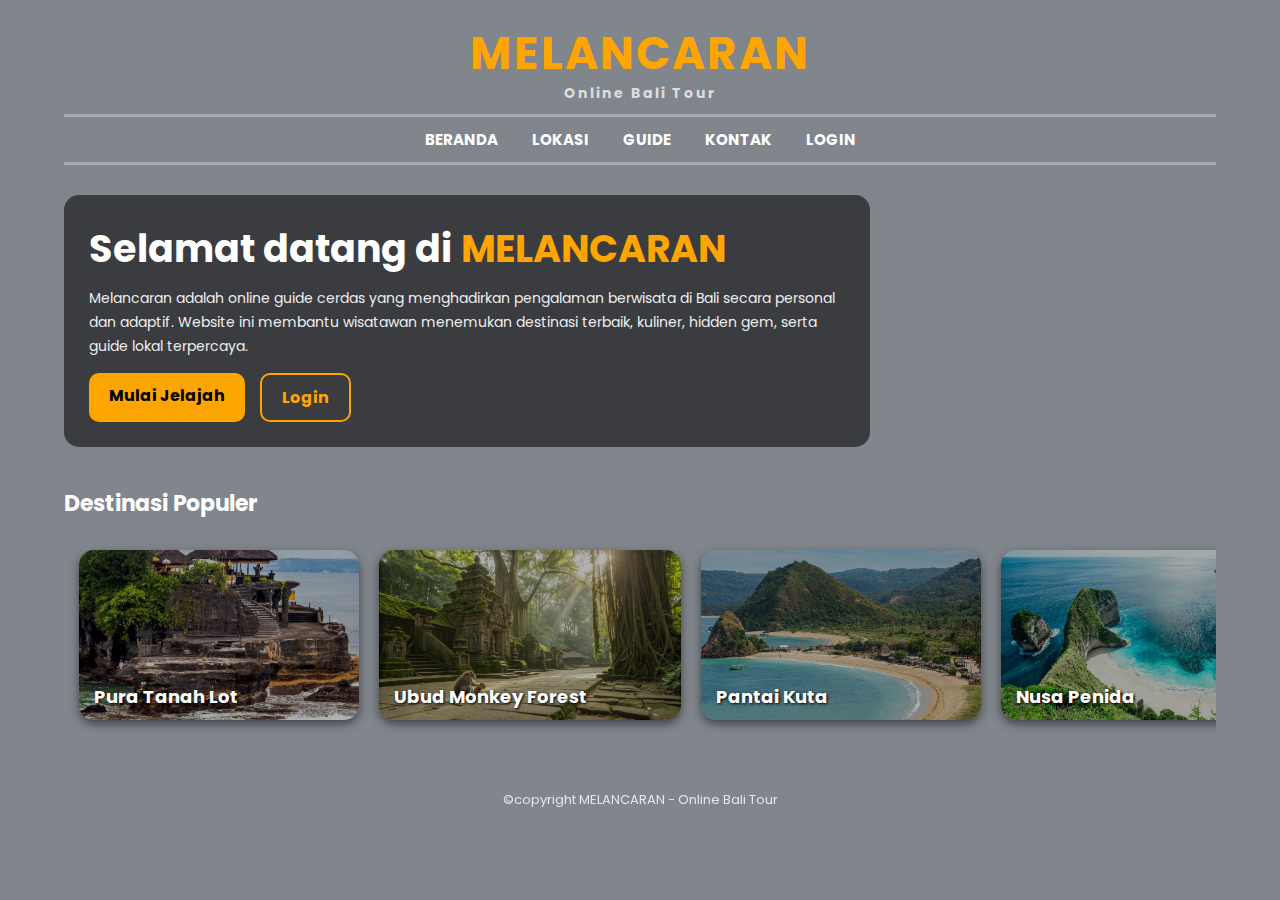
<file: index.html>
<!DOCTYPE html>
<html lang="id">
<head>
  <meta charset="UTF-8">
  <meta name="viewport" content="width=device-width, initial-scale=1.0">
  <title>Melancaran - Online Bali Tour</title>
<link rel="preconnect" href="https://fonts.googleapis.com">
<link rel="preconnect" href="https://fonts.gstatic.com" crossorigin>
<link href="https://fonts.googleapis.com/css2?family=Poppins:wght@300;400;500;600;700&display=swap" rel="stylesheet">

  <link rel="stylesheet" href="css/style.css">
</head>
<body>

<div class="hero">
  <div class="container">

    <div class="logo">
      MELANCARAN
      <small>Online Bali Tour</small>
    </div>

    <!-- NAVBAR -->
    <div class="navbar">
      <a href="index.html">BERANDA</a>
      <a href="destinations.html">LOKASI</a>
      <a href="guides.html">GUIDE</a>
      <a href="contact.html">KONTAK</a>

      <!-- DROPDOWN LOGIN -->
      <div class="dropdown">
        <a href="#">LOGIN</a>
        <div class="dropdown-content">
          <a href="login-user.html">Login User</a>
          <a href="login-admin.html">Login Admin</a>
        </div>
      </div>
    </div>

    <!-- CONTENT -->
    <div class="content-box">
      <h1>Selamat datang di <span>MELANCARAN</span></h1>
      <p>
        Melancaran adalah online guide cerdas yang menghadirkan pengalaman berwisata di Bali secara personal dan adaptif.
        Website ini membantu wisatawan menemukan destinasi terbaik, kuliner, hidden gem, serta guide lokal terpercaya.
      </p>

      <!-- BUTTON GROUP -->
      <div class="btn-group">
        <a href="destinations.html" class="btn">Mulai Jelajah</a>

        <div class="dropdown">
          <a href="#" class="btn-outline">Login</a>
          <div class="dropdown-content">
            <a href="login-user.html">Login User</a>
            <a href="login-admin.html">Login Admin</a>
          </div>
        </div>
      </div>
    </div>

    <!-- DESTINASI POPULER -->
    <h2 class="section-title">Destinasi Populer</h2>
    <div class="scroll-container">
      <div class="card">
        <img src="tanahlot.jpg" alt="Tanah Lot">
        <h3>Pura Tanah Lot</h3>
      </div>

      <div class="card">
        <img src="monkey.jpg" alt="Ubud">
        <h3>Ubud Monkey Forest</h3>
      </div>

      <div class="card">
        <img src="panku.jpg" alt="Kuta">
        <h3>Pantai Kuta</h3>
      </div>

      <div class="card">
        <img src="nuspen.jpg" alt="Nusa Penida">
        <h3>Nusa Penida</h3>
      </div>

      <div class="card">
        <img src="purauluwatu.jpg" alt="Uluwatu">
        <h3>Pura Uluwatu</h3>
      </div>
    </div>

    <div class="footer">
      ©copyright MELANCARAN - Online Bali Tour
    </div>

  </div>
</div>

<script src="js/script.js"></script>
</body>
</html>
</file>
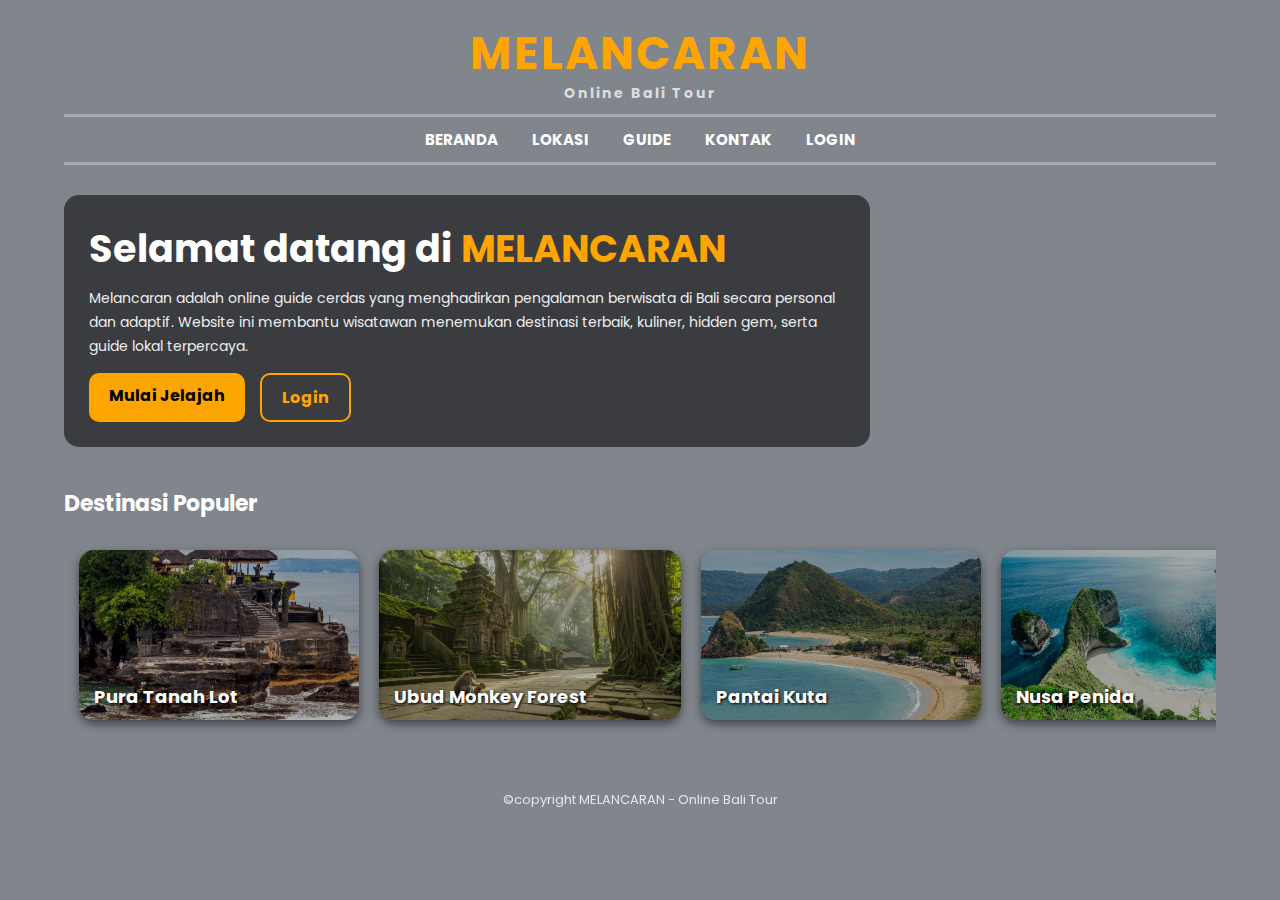
<file: admin-dashboard.html>
<!DOCTYPE html>
<html lang="id">
<head>
  <meta charset="UTF-8">
  <meta name="viewport" content="width=device-width, initial-scale=1.0">
  <title>Admin Dashboard - Melancaran</title>

  <link rel="preconnect" href="https://fonts.googleapis.com">
  <link rel="preconnect" href="https://fonts.gstatic.com" crossorigin>
  <link href="https://fonts.googleapis.com/css2?family=Poppins:wght@300;400;500;600;700&display=swap" rel="stylesheet">

  <link rel="stylesheet" href="css/style.css">
</head>
<body onload="checkRole('admin')">

<div class="hero">
  <div class="container">

    <div class="logo">
      MELANCARAN
      <small>Admin Panel</small>
    </div>

    <div class="navbar" id="navArea"></div>

    <div class="content-box">
      <h1>Dashboard Admin</h1>
      <p>Kelola destinasi wisata, guide, dan data website Melancaran.</p>
    </div>

    <div class="admin-stats">
      <div class="stat-card">
        <h3>Total User</h3>
        <p id="totalUser">0</p>
      </div>

      <div class="stat-card">
        <h3>Total Destinasi</h3>
        <p id="totalDest">0</p>
      </div>

      <div class="stat-card">
        <h3>Total Guide</h3>
        <p id="totalGuide">0</p>
      </div>
    </div>

    <div class="footer">
      ©copyright MELANCARAN - Online Bali Tour
    </div>

  </div>
</div>

<script src="js/script.js"></script>

<script>
  let users = JSON.parse(localStorage.getItem("users")) || [];
  let dest = JSON.parse(localStorage.getItem("destinations")) || [];
  let guide = JSON.parse(localStorage.getItem("guides")) || [];

  document.getElementById("totalUser").innerText = users.length;
  document.getElementById("totalDest").innerText = dest.length;
  document.getElementById("totalGuide").innerText = guide.length;
</script>

</body>
</html>
</file>
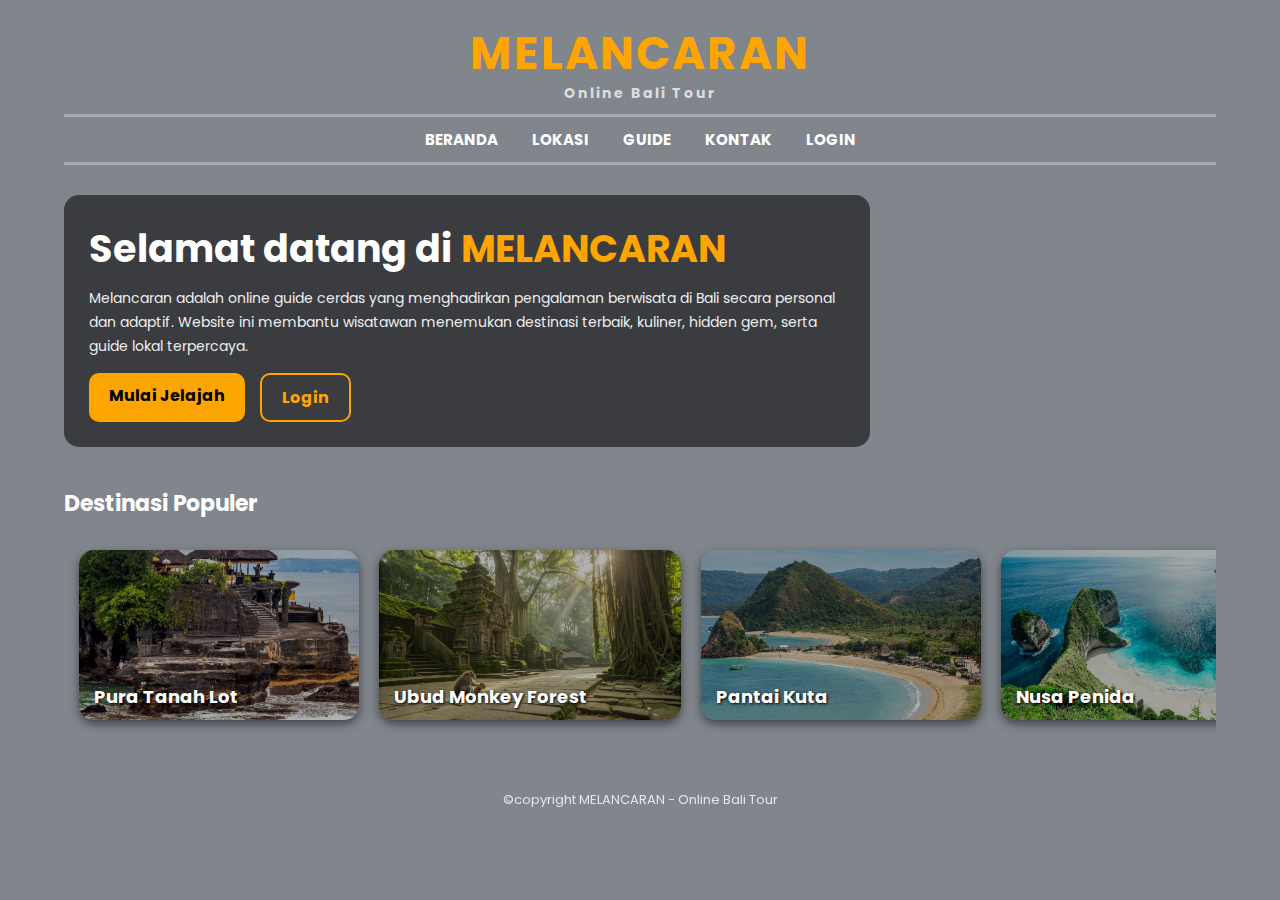
<file: admin-manage.html>
<!DOCTYPE html>
<html lang="id">
<head>
  <meta charset="UTF-8">
  <meta name="viewport" content="width=device-width, initial-scale=1.0">
  <title>Kelola Data - Admin Melancaran</title>

  <link rel="preconnect" href="https://fonts.googleapis.com">
  <link rel="preconnect" href="https://fonts.gstatic.com" crossorigin>
  <link href="https://fonts.googleapis.com/css2?family=Poppins:wght@300;400;500;600;700&display=swap" rel="stylesheet">

  <link rel="stylesheet" href="css/style.css">
</head>

<body onload="checkRole('admin'); adminLoadDestinations(); adminLoadGuides();">

<div class="hero">
  <div class="container">

    <div class="logo">
      MELANCARAN
      <small>Admin Panel</small>
    </div>

    <!-- NAVBAR -->
    <div class="navbar" id="navArea"></div>

    <!-- HEADER -->
    <div class="content-box">
      <h1>Kelola Data Website</h1>
      <p>
        Tambahkan destinasi wisata baru dan guide lokal Bali yang bisa dihubungi langsung melalui WhatsApp.
      </p>
    </div>

    <!-- SECTION DESTINATIONS -->
    <h2 class="section-title">Kelola Destinasi Wisata</h2>

    <div class="manage-grid">

      <!-- FORM ADD DEST -->
      <div class="manage-box">
        <h3>Tambah Destinasi</h3>

        <input type="text" id="destName" placeholder="Nama Destinasi (contoh: Pantai Sanur)">
        <input type="text" id="destImage" placeholder="Nama File / Link Gambar (contoh: sanur.jpg)">

        <button class="btn" onclick="addDestination()">Tambah Destinasi</button>

        <p class="hint">
          📌 Gunakan nama file gambar jika sudah diupload ke GitHub (contoh: sanur.jpg).<br>
          Bisa juga pakai link URL gambar.
        </p>
      </div>

      <!-- LIST DEST -->
      <div class="manage-box">
        <h3>Daftar Destinasi</h3>
        <div class="scroll-container" id="adminDestinationList"></div>
      </div>

    </div>

    <!-- SECTION GUIDES -->
    <h2 class="section-title">Kelola Local Guides</h2>

    <div class="manage-grid">

      <!-- FORM ADD GUIDE -->
      <div class="manage-box">
        <h3>Tambah Guide</h3>

        <input type="text" id="guideName" placeholder="Nama Guide">
        <input type="text" id="guideLocation" placeholder="Lokasi Guide (contoh: Ubud)">
        <input type="text" id="guideSpecialization" placeholder="Spesialisasi (contoh: Tour Budaya)">
        <input type="text" id="guideLanguage" placeholder="Bahasa (contoh: Indonesia, English)">
        <input type="text" id="guideExperience" placeholder="Pengalaman (contoh: 5 tahun)">
        <input type="text" id="guideWhatsapp" placeholder="Nomor WA (contoh: 6281234567890)">

        <button class="btn" onclick="addGuide()">Tambah Guide</button>

        <p class="hint">
          ⚠️ Nomor WhatsApp harus format internasional (contoh: 628xxxx).
        </p>
      </div>

      <!-- LIST GUIDE -->
      <div class="manage-box">
        <h3>Daftar Guide</h3>
        <div class="scroll-container" id="adminGuideList"></div>
      </div>

    </div>

    <div class="footer">
      ©copyright MELANCARAN - Online Bali Tour
    </div>

  </div>
</div>

<script src="js/script.js"></script>

</body>
</html>
</file>
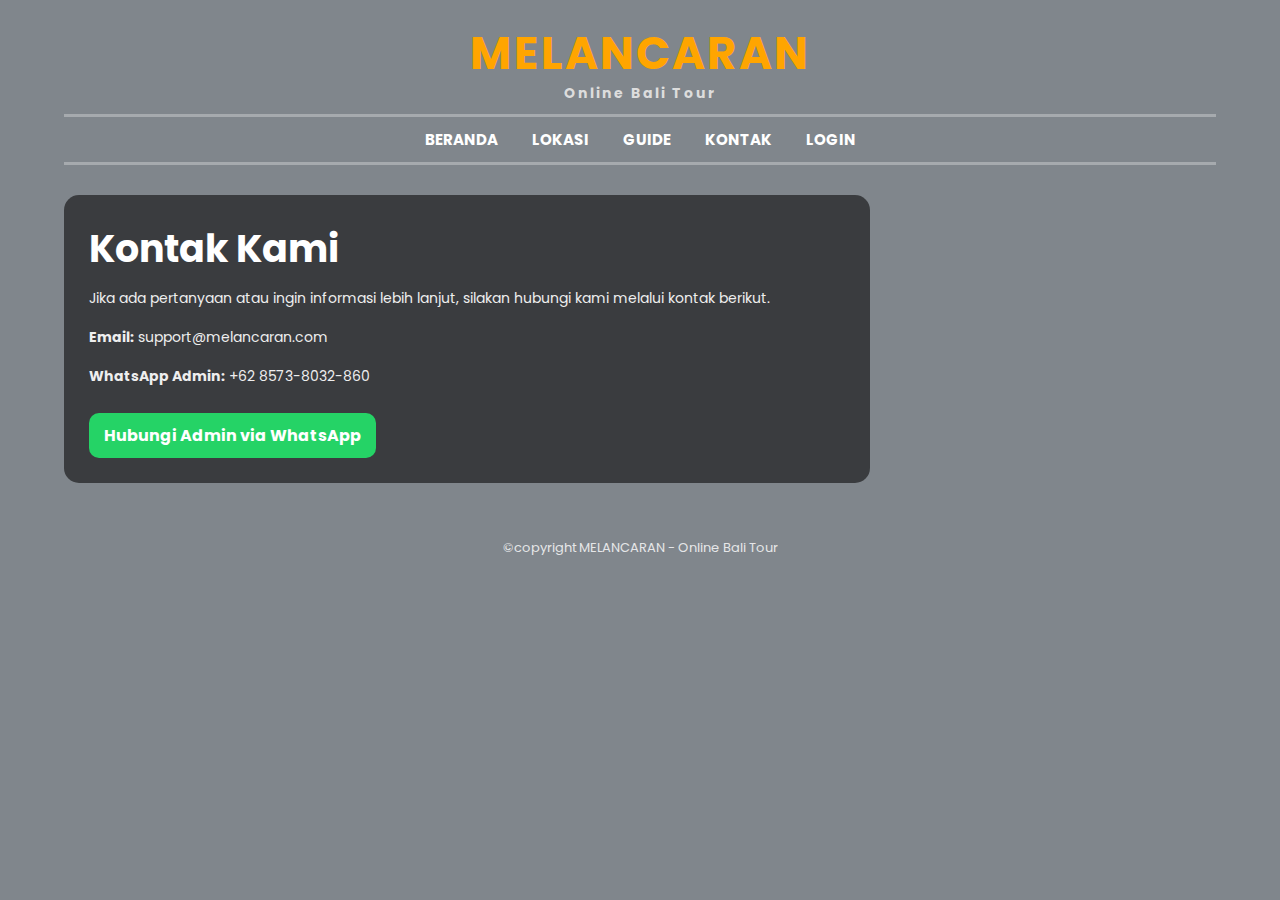
<file: contact.html>
<!DOCTYPE html>
<html lang="id">
<head>
  <meta charset="UTF-8">
  <meta name="viewport" content="width=device-width, initial-scale=1.0">
  <title>Kontak - Melancaran</title>
<link rel="preconnect" href="https://fonts.googleapis.com">
<link rel="preconnect" href="https://fonts.gstatic.com" crossorigin>
<link href="https://fonts.googleapis.com/css2?family=Poppins:wght@300;400;500;600;700&display=swap" rel="stylesheet">

  <link rel="stylesheet" href="css/style.css">
</head>
<body>

<div class="hero">
  <div class="container">

    <div class="logo">
      MELANCARAN
      <small>Online Bali Tour</small>
    </div>

    <div class="navbar">
      <a href="index.html">BERANDA</a>
      <a href="destinations.html">LOKASI</a>
      <a href="guides.html">GUIDE</a>
      <a href="contact.html">KONTAK</a>

      <div class="dropdown">
        <a href="#">LOGIN</a>
        <div class="dropdown-content">
          <a href="login-user.html">Login User</a>
          <a href="login-admin.html">Login Admin</a>
        </div>
      </div>
    </div>

    <div class="content-box">
      <h1>Kontak Kami</h1>
      <p>
        Jika ada pertanyaan atau ingin informasi lebih lanjut, silakan hubungi kami melalui kontak berikut.
      </p>

      <p><b>Email:</b> support@melancaran.com</p>
      <p><b>WhatsApp Admin:</b> +62 8573-8032-860</p>

      <a class="btn-wa" target="_blank"
        href="https://wa.me/6285738032860?text=Halo%20Admin%20Melancaran,%20saya%20ingin%20bertanya%20tentang%20tour%20Bali.">
        Hubungi Admin via WhatsApp
      </a>
    </div>

    <div class="footer">
      ©copyright MELANCARAN - Online Bali Tour
    </div>

  </div>
</div>

<script src="js/script.js"></script>
</body>
</html>
</file>
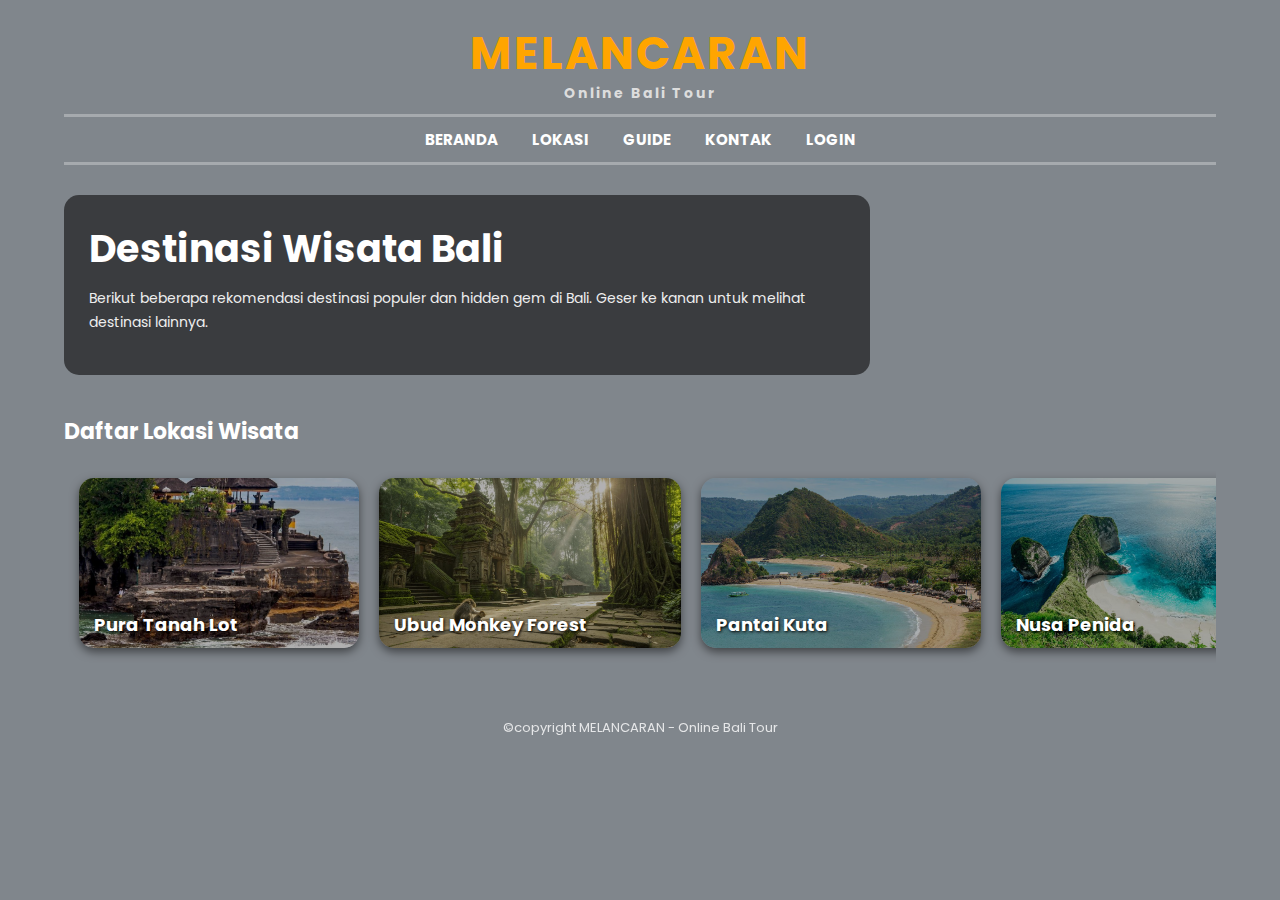
<file: destinations.html>
<!DOCTYPE html>
<html lang="id">
<head>
  <meta charset="UTF-8">
  <meta name="viewport" content="width=device-width, initial-scale=1.0">
  <title>Lokasi Wisata - Melancaran</title>

  <link rel="preconnect" href="https://fonts.googleapis.com">
  <link rel="preconnect" href="https://fonts.gstatic.com" crossorigin>
  <link href="https://fonts.googleapis.com/css2?family=Poppins:wght@300;400;500;600;700&display=swap" rel="stylesheet">

  <link rel="stylesheet" href="css/style.css">
</head>
<body onload="loadDestinations();">

<div class="hero">
  <div class="container">

    <div class="logo">
      MELANCARAN
      <small>Online Bali Tour</small>
    </div>

    <div class="navbar" id="navArea"></div>

    <div class="content-box">
      <h1>Destinasi Wisata Bali</h1>
      <p>
        Berikut beberapa rekomendasi destinasi populer dan hidden gem di Bali.
        Geser ke kanan untuk melihat destinasi lainnya.
      </p>
    </div>

    <h2 class="section-title">Daftar Lokasi Wisata</h2>
    <div class="scroll-container" id="destinationList"></div>

    <div class="footer">
      ©copyright MELANCARAN - Online Bali Tour
    </div>

  </div>
</div>

<script src="js/script.js"></script>
</body>
</html>
</file>
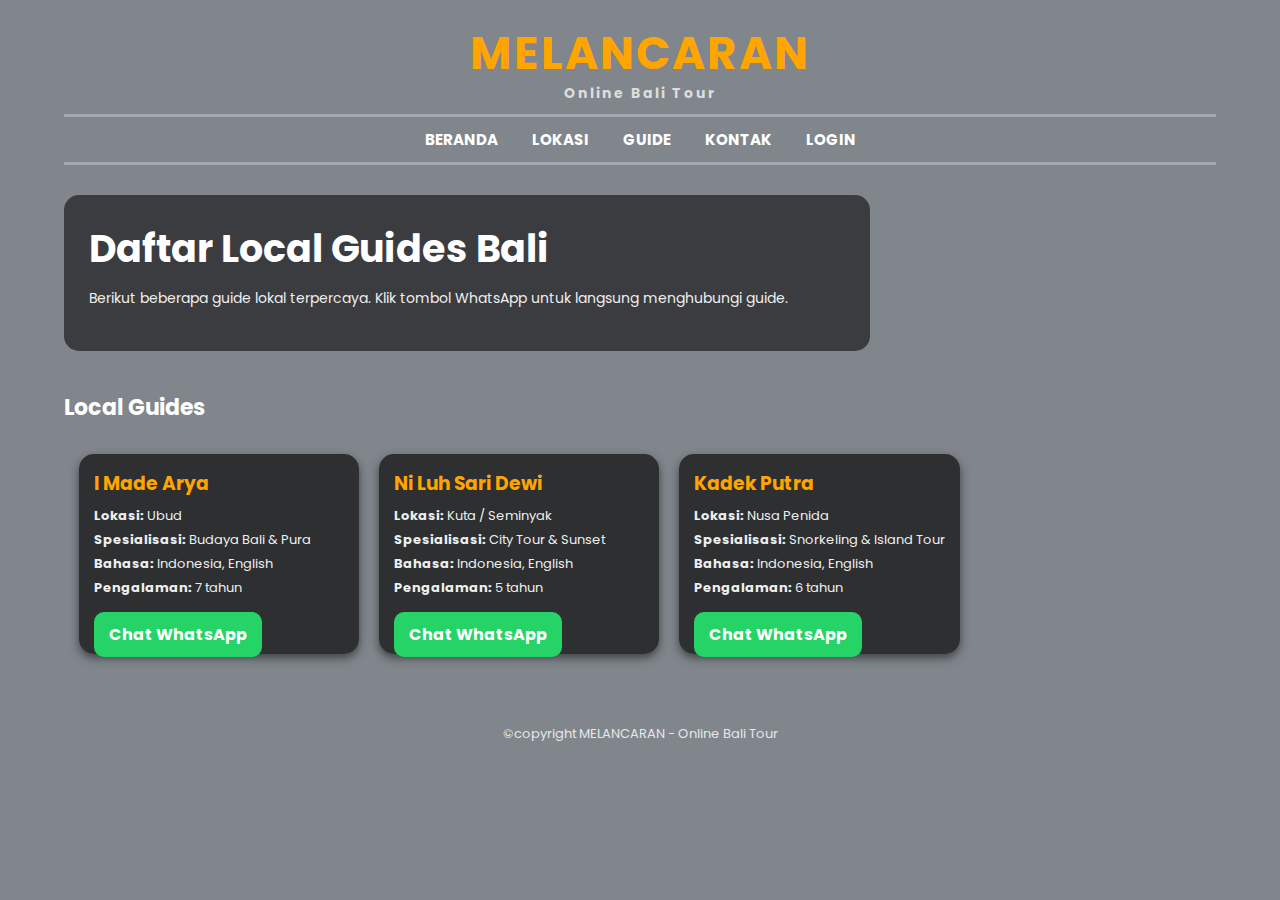
<file: guides.html>
<!DOCTYPE html>
<html lang="id">
<head>
  <meta charset="UTF-8">
  <meta name="viewport" content="width=device-width, initial-scale=1.0">
  <title>Local Guides - Melancaran</title>

  <link rel="preconnect" href="https://fonts.googleapis.com">
  <link rel="preconnect" href="https://fonts.gstatic.com" crossorigin>
  <link href="https://fonts.googleapis.com/css2?family=Poppins:wght@300;400;500;600;700&display=swap" rel="stylesheet">

  <link rel="stylesheet" href="css/style.css">
</head>
<body onload="loadGuides();">

<div class="hero">
  <div class="container">

    <div class="logo">
      MELANCARAN
      <small>Online Bali Tour</small>
    </div>

    <div class="navbar" id="navArea"></div>

    <div class="content-box">
      <h1>Daftar Local Guides Bali</h1>
      <p>
        Berikut beberapa guide lokal terpercaya. Klik tombol WhatsApp untuk langsung menghubungi guide.
      </p>
    </div>

    <h2 class="section-title">Local Guides</h2>
    <div class="scroll-container" id="guideList"></div>

    <div class="footer">
      ©copyright MELANCARAN - Online Bali Tour
    </div>

  </div>
</div>

<script src="js/script.js"></script>
</body>
</html>
</file>
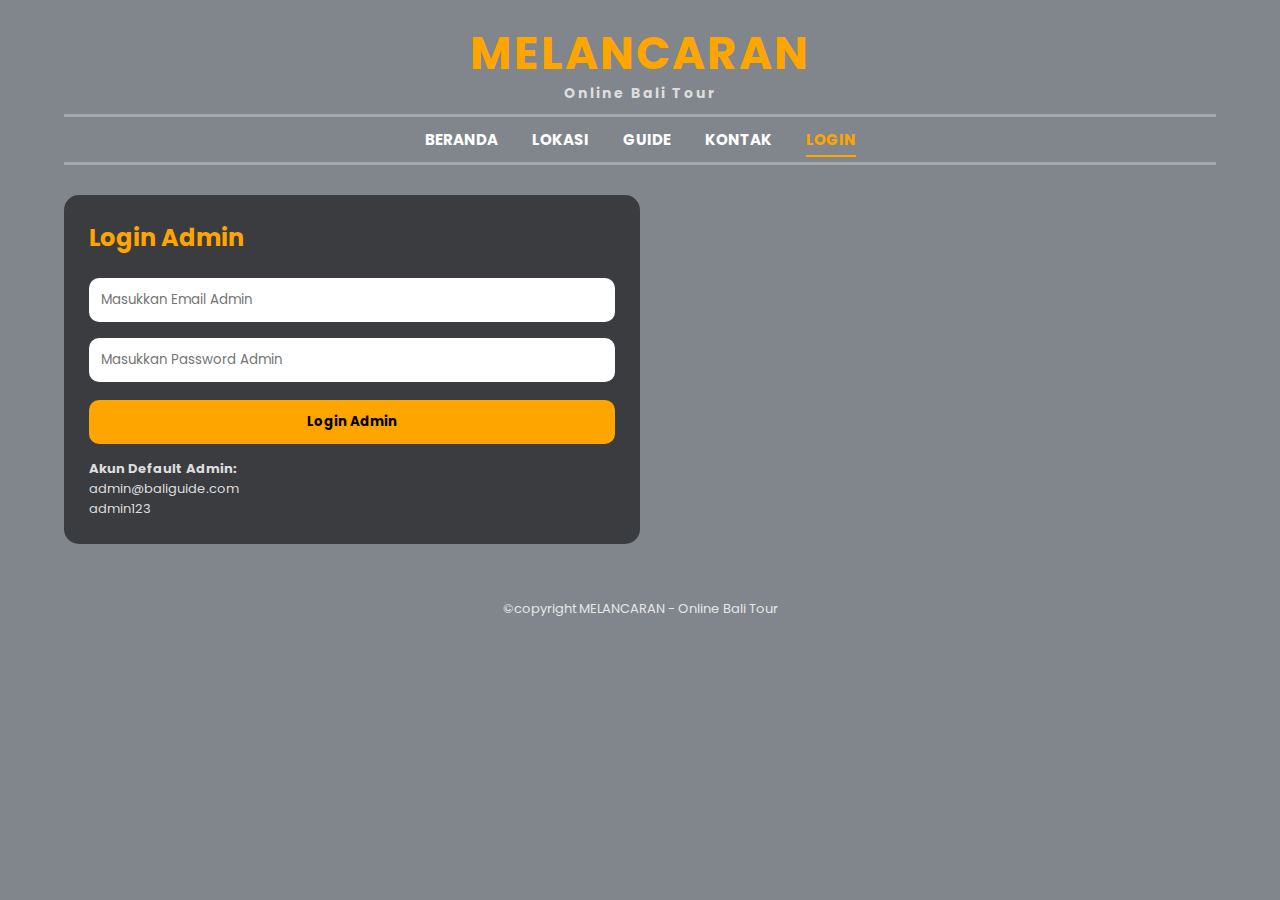
<file: login-admin.html>
<!DOCTYPE html>
<html lang="id">
<head>
  <meta charset="UTF-8">
  <meta name="viewport" content="width=device-width, initial-scale=1.0">
  <title>Login Admin - Melancaran</title>
<link rel="preconnect" href="https://fonts.googleapis.com">
<link rel="preconnect" href="https://fonts.gstatic.com" crossorigin>
<link href="https://fonts.googleapis.com/css2?family=Poppins:wght@300;400;500;600;700&display=swap" rel="stylesheet">

  <link rel="stylesheet" href="css/style.css">
</head>
<body>

<div class="hero">
  <div class="container">

    <div class="logo">
      MELANCARAN
      <small>Online Bali Tour</small>
    </div>

    <!-- NAVBAR -->
    <div class="navbar">
      <a href="index.html">BERANDA</a>
      <a href="destinations.html">LOKASI</a>
      <a href="guides.html">GUIDE</a>
      <a href="contact.html">KONTAK</a>

      <!-- DROPDOWN LOGIN -->
      <div class="dropdown">
        <a href="#" class="active">LOGIN</a>
        <div class="dropdown-content">
          <a href="login-user.html">Login User</a>
          <a href="login-admin.html">Login Admin</a>
        </div>
      </div>
    </div>

    <!-- FORM LOGIN -->
    <div class="form-box">
      <h2>Login Admin</h2>

      <input type="email" id="email" placeholder="Masukkan Email Admin">
      <input type="password" id="password" placeholder="Masukkan Password Admin">

      <button onclick="loginAdmin()">Login Admin</button>

      <p style="margin-top:15px; color:#ddd;">
        <b>Akun Default Admin:</b><br>
        admin@baliguide.com<br>
        admin123
      </p>
    </div>

    <div class="footer">
      ©copyright MELANCARAN - Online Bali Tour
    </div>

  </div>
</div>

<script src="js/script.js"></script>
</body>
</html>
</file>
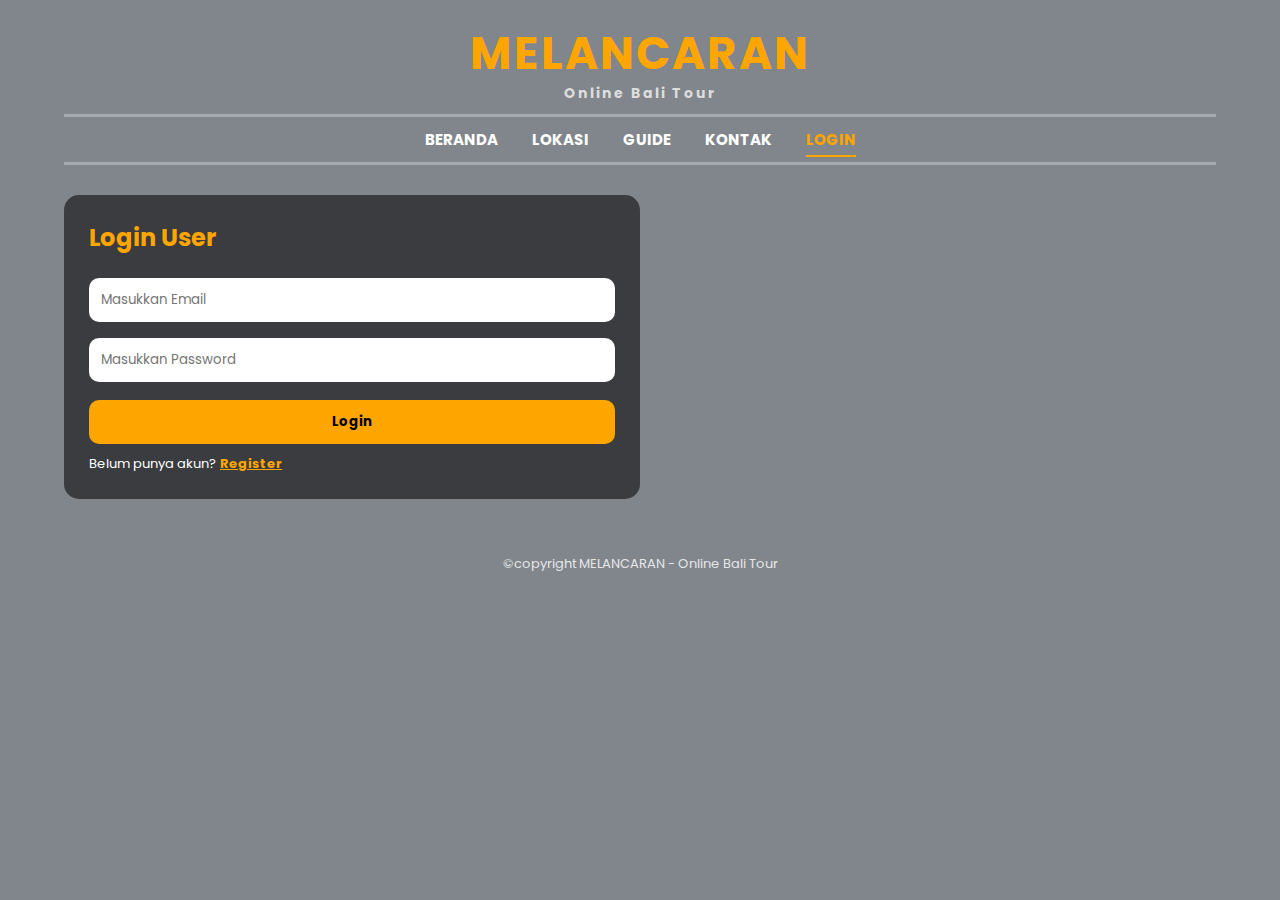
<file: login-user.html>
<!DOCTYPE html>
<html lang="id">
<head>
  <meta charset="UTF-8">
  <meta name="viewport" content="width=device-width, initial-scale=1.0">
  <title>Login User - Melancaran</title>
<link rel="preconnect" href="https://fonts.googleapis.com">
<link rel="preconnect" href="https://fonts.gstatic.com" crossorigin>
<link href="https://fonts.googleapis.com/css2?family=Poppins:wght@300;400;500;600;700&display=swap" rel="stylesheet">

  <link rel="stylesheet" href="css/style.css">
</head>
<body>

<div class="hero">
  <div class="container">

    <div class="logo">
      MELANCARAN
      <small>Online Bali Tour</small>
    </div>

    <!-- NAVBAR -->
    <div class="navbar">
      <a href="index.html">BERANDA</a>
      <a href="destinations.html">LOKASI</a>
      <a href="guides.html">GUIDE</a>
      <a href="contact.html">KONTAK</a>

      <!-- DROPDOWN LOGIN -->
      <div class="dropdown">
        <a href="#" class="active">LOGIN</a>
        <div class="dropdown-content">
          <a href="login-user.html">Login User</a>
          <a href="login-admin.html">Login Admin</a>
        </div>
      </div>
    </div>

    <!-- FORM LOGIN -->
    <div class="form-box">
      <h2>Login User</h2>

      <input type="email" id="email" placeholder="Masukkan Email">
      <input type="password" id="password" placeholder="Masukkan Password">

      <button onclick="loginUser()">Login</button>

      <p>
        Belum punya akun?
        <a href="register.html" style="color:orange; font-weight:bold;">Register</a>
      </p>
    </div>

    <div class="footer">
      ©copyright MELANCARAN - Online Bali Tour
    </div>

  </div>
</div>

<script src="js/script.js"></script>
</body>
</html>
</file>
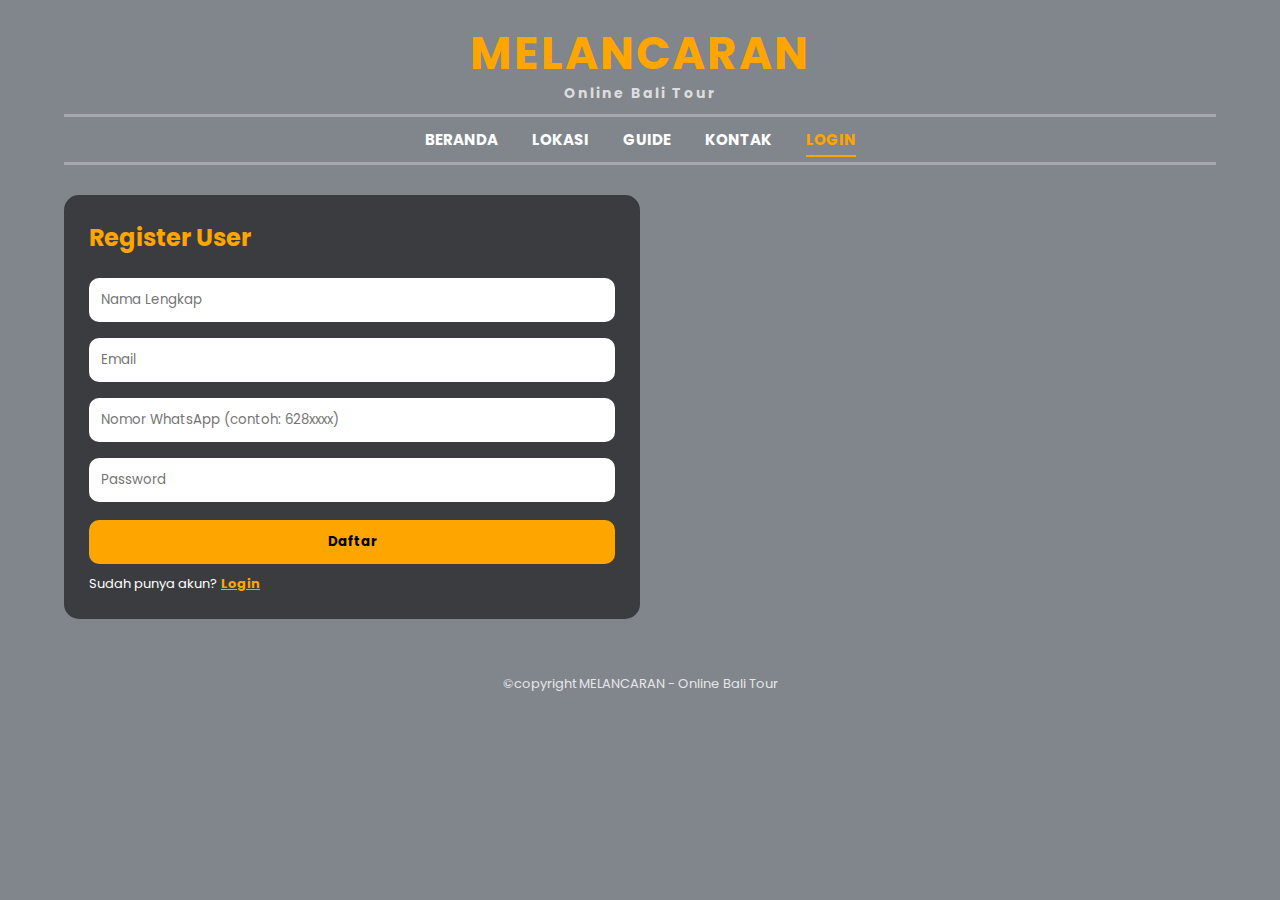
<file: register.html>
<!DOCTYPE html>
<html lang="id">
<head>
  <meta charset="UTF-8">
  <meta name="viewport" content="width=device-width, initial-scale=1.0">
  <title>Register - Melancaran</title>

  <link rel="preconnect" href="https://fonts.googleapis.com">
  <link rel="preconnect" href="https://fonts.gstatic.com" crossorigin>
  <link href="https://fonts.googleapis.com/css2?family=Poppins:wght@300;400;500;600;700&display=swap" rel="stylesheet">

  <link rel="stylesheet" href="css/style.css">
</head>
<body>

<div class="hero">
  <div class="container">

    <div class="logo">
      MELANCARAN
      <small>Online Bali Tour</small>
    </div>

    <div class="navbar">
      <a href="index.html">BERANDA</a>
      <a href="destinations.html">LOKASI</a>
      <a href="guides.html">GUIDE</a>
      <a href="contact.html">KONTAK</a>

      <div class="dropdown">
        <a href="#" class="active">LOGIN</a>
        <div class="dropdown-content">
          <a href="login-user.html">Login User</a>
          <a href="login-admin.html">Login Admin</a>
        </div>
      </div>
    </div>

    <div class="form-box">
      <h2>Register User</h2>

      <input type="text" id="name" placeholder="Nama Lengkap">
      <input type="email" id="email" placeholder="Email">
      <input type="text" id="phone" placeholder="Nomor WhatsApp (contoh: 628xxxx)">
      <input type="password" id="password" placeholder="Password">

      <button onclick="registerUser()">Daftar</button>

      <p>
        Sudah punya akun?
        <a href="login-user.html" style="color:orange; font-weight:bold;">Login</a>
      </p>
    </div>

    <div class="footer">
      ©copyright MELANCARAN - Online Bali Tour
    </div>

  </div>
</div>

<script src="js/script.js"></script>
</body>
</html>
</file>
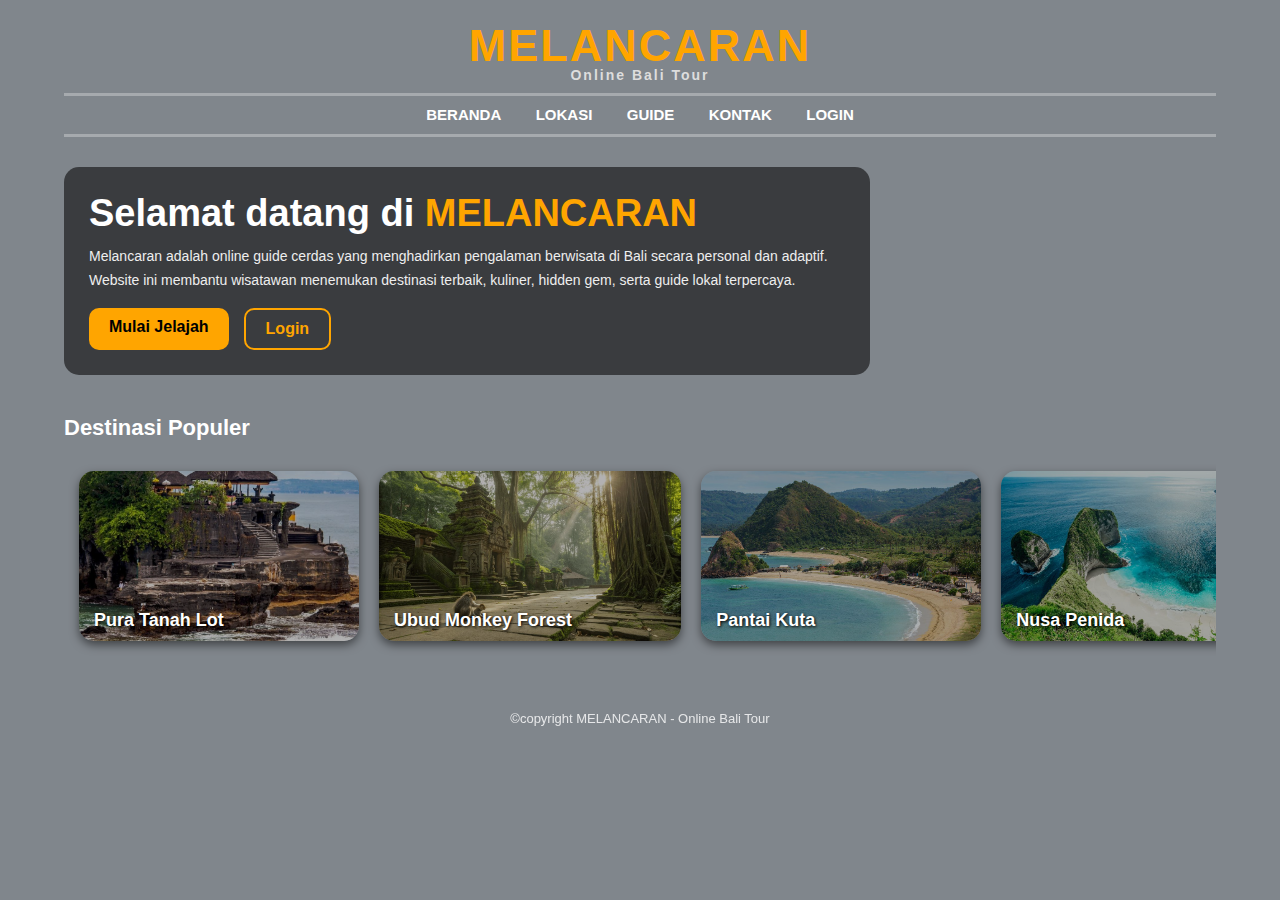
<file: user-dashboard.html>
<!DOCTYPE html>
<html lang="id">
<head>
  <meta charset="UTF-8">
  <meta name="viewport" content="width=device-width, initial-scale=1.0">
  <title>User Dashboard - Melancaran</title>

  <link rel="preconnect" href="https://fonts.googleapis.com">
  <link rel="preconnect" href="https://fonts.gstatic.com" crossorigin>
  <link href="https://fonts.googleapis.com/css2?family=Poppins:wght@300;400;500;600;700&display=swap" rel="stylesheet">

  <link rel="stylesheet" href="css/style.css">
</head>
<body onload="checkRole('user')">

<div class="hero">
  <div class="container">

    <div class="logo">
      MELANCARAN
      <small>User Dashboard</small>
    </div>

    <div class="navbar" id="navArea"></div>

    <div class="content-box">
      <h1>Selamat Datang!</h1>
      <p>Silakan jelajahi wisata Bali dan hubungi guide terbaik untuk perjalananmu.</p>
    </div>

    <div class="admin-stats">
      <div class="stat-card">
        <h3>Destinasi</h3>
        <p>Jelajahi wisata</p>
        <a href="destinations.html" class="btn">Lihat Lokasi</a>
      </div>

      <div class="stat-card">
        <h3>Local Guides</h3>
        <p>Booking guide</p>
        <a href="guides.html" class="btn">Cari Guide</a>
      </div>

      <div class="stat-card">
        <h3>Kontak</h3>
        <p>Hubungi admin</p>
        <a href="contact.html" class="btn">Hubungi</a>
      </div>
    </div>

    <div class="footer">
      ©copyright MELANCARAN - Online Bali Tour
    </div>

  </div>
</div>

<script src="js/script.js"></script>
</body>
</html>
</file>
<file: css/style.css>
* {
  margin: 0;
  padding: 0;
  box-sizing: border-box;
  font-family: 'Poppins', sans-serif;
}


body {
  background: #e9f4ff;
  color: white;
  -webkit-font-smoothing: antialiased;
  -moz-osx-font-smoothing: grayscale;
}


/* BACKGROUND IMAGE */
.hero {
  width: 100%;
  min-height: 100vh;
  background: url("https://images.unsplash.com/photo-1558005137-d9619a5c539f?auto=format&fit=crop&w=1400&q=80");
  background-size: cover;
  background-position: center;
  position: relative;
}



/* TRANSPARENT OVERLAY */
.hero::before {
  content: "";
  position: absolute;
  width: 100%;
  height: 100%;
  background: rgba(0,0,0,0.45);
  top: 0;
  left: 0;
}

.container {
  position: relative;
  z-index: 2;
  width: 90%;
  margin: auto;
  padding-top: 20px;
}

/* HEADER LOGO */
.logo {
  text-align: center;
  font-size: 45px;
  font-weight: bold;
  color: orange;
  letter-spacing: 2px;
}

.logo small {
  display: block;
  font-size: 14px;
  color: #ddd;
  margin-top: -5px;
}

/* NAVBAR */
.navbar {
  position: relative;
  z-index: 5;
  width: 100%;
  margin-top: 10px;
  padding: 10px 0;
  text-align: center;
  border-top: 3px solid rgba(255,255,255,0.3);
  border-bottom: 3px solid rgba(255,255,255,0.3);
}

.navbar a {
  text-decoration: none;
  color: white;
  font-weight: bold;
  margin: 0 15px;
  font-size: 15px;
  transition: 0.3s;
}

.navbar a:hover {
  color: orange;
}

/* ACTIVE MENU */
.navbar a.active {
  color: orange;
  border-bottom: 2px solid orange;
  padding-bottom: 5px;
}

/* MAIN CONTENT BOX */
.content-box {
  margin-top: 30px;
  background: rgba(0,0,0,0.55);
  padding: 25px;
  border-radius: 15px;
  width: 70%;
}

.content-box h1 {
  font-size: 38px;
  margin-bottom: 10px;
}

.content-box h1 span {
  color: orange;
}

.content-box p {
  font-size: 14px;
  line-height: 1.7;
  color: #eee;
  margin-bottom: 15px;
}

.btn {
  display: inline-block;
  padding: 10px 20px;
  background: orange;
  color: black;
  border-radius: 10px;
  font-weight: bold;
  text-decoration: none;
  transition: 0.3s;
}

.btn:hover {
  background: #ffb733;
}

/* SECTION TITLE */
.section-title {
  margin-top: 40px;
  font-size: 22px;
  font-weight: bold;
  color: white;
  margin-bottom: 15px;
}

/* HORIZONTAL SCROLL DESTINATIONS */
.scroll-container {
  display: flex;
  gap: 20px;
  overflow-x: auto;
  padding: 15px;
  scroll-behavior: smooth;
}

.scroll-container::-webkit-scrollbar {
  height: 8px;
}

.scroll-container::-webkit-scrollbar-thumb {
  background: orange;
  border-radius: 10px;
}

.card {
  min-width: 280px;
  height: 170px;
  border-radius: 15px;
  position: relative;
  overflow: hidden;
  cursor: pointer;
  flex-shrink: 0;
  box-shadow: 0 4px 10px rgba(0,0,0,0.5);
  transition: 0.3s;
}

.card:hover {
  transform: scale(1.03);
}

.card img {
  width: 100%;
  height: 100%;
  object-fit: cover;
  filter: brightness(0.7);
}

.card h3 {
  position: absolute;
  bottom: 10px;
  left: 15px;
  font-size: 18px;
  color: white;
  text-shadow: 1px 1px 3px black;
}

/* GUIDE CARD */
.guide-card {
  min-width: 280px;
  height: 200px;
  background: rgba(0,0,0,0.65);
  border-radius: 15px;
  padding: 15px;
  flex-shrink: 0;
  box-shadow: 0 4px 10px rgba(0,0,0,0.5);
}

.guide-card h3 {
  color: orange;
  margin-bottom: 8px;
}

.guide-card p {
  font-size: 13px;
  margin: 4px 0;
  color: #eee;
}

.btn-wa {
  display: inline-block;
  margin-top: 10px;
  padding: 10px 15px;
  background: #25D366;
  color: white;
  font-weight: bold;
  text-decoration: none;
  border-radius: 10px;
}

.btn-wa:hover {
  background: #1ebe5d;
}

/* FOOTER */
.footer {
  margin-top: 40px;
  text-align: center;
  padding: 15px;
  font-size: 13px;
  color: white;
  opacity: 0.8;
}

/* FORM STYLE */
.form-box {
  margin-top: 30px;
  background: rgba(0,0,0,0.55);
  padding: 25px;
  border-radius: 15px;
  width: 50%;
}

.form-box h2 {
  margin-bottom: 15px;
  color: orange;
}

.form-box input {
  width: 100%;
  padding: 12px;
  margin: 8px 0;
  border-radius: 10px;
  border: none;
  outline: none;
}

.form-box button {
  width: 100%;
  padding: 12px;
  margin-top: 10px;
  background: orange;
  border: none;
  border-radius: 10px;
  font-weight: bold;
  cursor: pointer;
}

.form-box button:hover {
  background: #ffb733;
}

.form-box p {
  margin-top: 10px;
  font-size: 13px;
}

/* RESPONSIVE */
@media (max-width: 768px) {
  .content-box, .form-box {
    width: 100%;
  }

  .logo {
    font-size: 35px;
  }
}

/* DROPDOWN LOGIN NAVBAR */
.dropdown {
  position: relative;
  display: inline-block;
}

.dropdown-content {
  display: none;
  position: absolute;
  top: 35px;
  left: 0;
  background: rgba(0,0,0,0.8);
  min-width: 150px;
  border-radius: 10px;
  overflow: hidden;
  box-shadow: 0 4px 10px rgba(0,0,0,0.5);
  z-index: 10;
}

.dropdown-content a {
  display: block;
  padding: 12px 15px;
  color: white;
  text-decoration: none;
  font-size: 14px;
  font-weight: bold;
}

.dropdown-content a:hover {
  background: orange;
  color: black;
}

/* SHOW DROPDOWN ON HOVER */
.dropdown:hover .dropdown-content {
  display: block;
}

/* BUTTON GROUP HOME */
.btn-group {
  margin-top: 15px;
  display: flex;
  gap: 15px;
}

.btn-outline {
  display: inline-block;
  padding: 10px 20px;
  border: 2px solid orange;
  color: orange;
  border-radius: 10px;
  font-weight: bold;
  text-decoration: none;
  transition: 0.3s;
}

.btn-outline:hover {
  background: orange;
  color: black;
}

.admin-stats {
  display: flex;
  gap: 20px;
  margin-top: 30px;
  flex-wrap: wrap;
  justify-content: center;
}

.stat-card {
  width: 250px;
  padding: 20px;
  border-radius: 15px;
  background: rgba(255,255,255,0.08);
  backdrop-filter: blur(10px);
  border: 1px solid rgba(255,255,255,0.15);
  text-align: center;
  transition: 0.3s;
}

.stat-card:hover {
  transform: translateY(-8px);
  background: rgba(255,255,255,0.15);
}

.stat-card h3 {
  color: orange;
  font-size: 18px;
  margin-bottom: 10px;
}

.stat-card p {
  font-size: 30px;
  font-weight: bold;
  color: white;
}

.btn-delete {
  margin-top: 10px;
  padding: 10px;
  border: none;
  background: crimson;
  color: white;
  border-radius: 10px;
  cursor: pointer;
  font-weight: bold;
  width: 100%;
}

.btn-delete:hover {
  background: darkred;
}

.manage-grid {
  display: flex;
  gap: 25px;
  margin-top: 25px;
  flex-wrap: wrap;
  justify-content: center;
}

.manage-box {
  width: 480px;
  padding: 25px;
  border-radius: 18px;
  background: rgba(255,255,255,0.08);
  backdrop-filter: blur(10px);
  border: 1px solid rgba(255,255,255,0.15);
  box-shadow: 0 8px 20px rgba(0,0,0,0.3);
}

.manage-box h3 {
  color: orange;
  font-size: 18px;
  margin-bottom: 15px;
}

.manage-box input {
  width: 100%;
  padding: 12px;
  margin: 10px 0;
  border-radius: 10px;
  border: none;
  outline: none;
  font-size: 14px;
}

.hint {
  margin-top: 12px;
  font-size: 13px;
  color: #ddd;
  line-height: 1.6;
}
</file>
